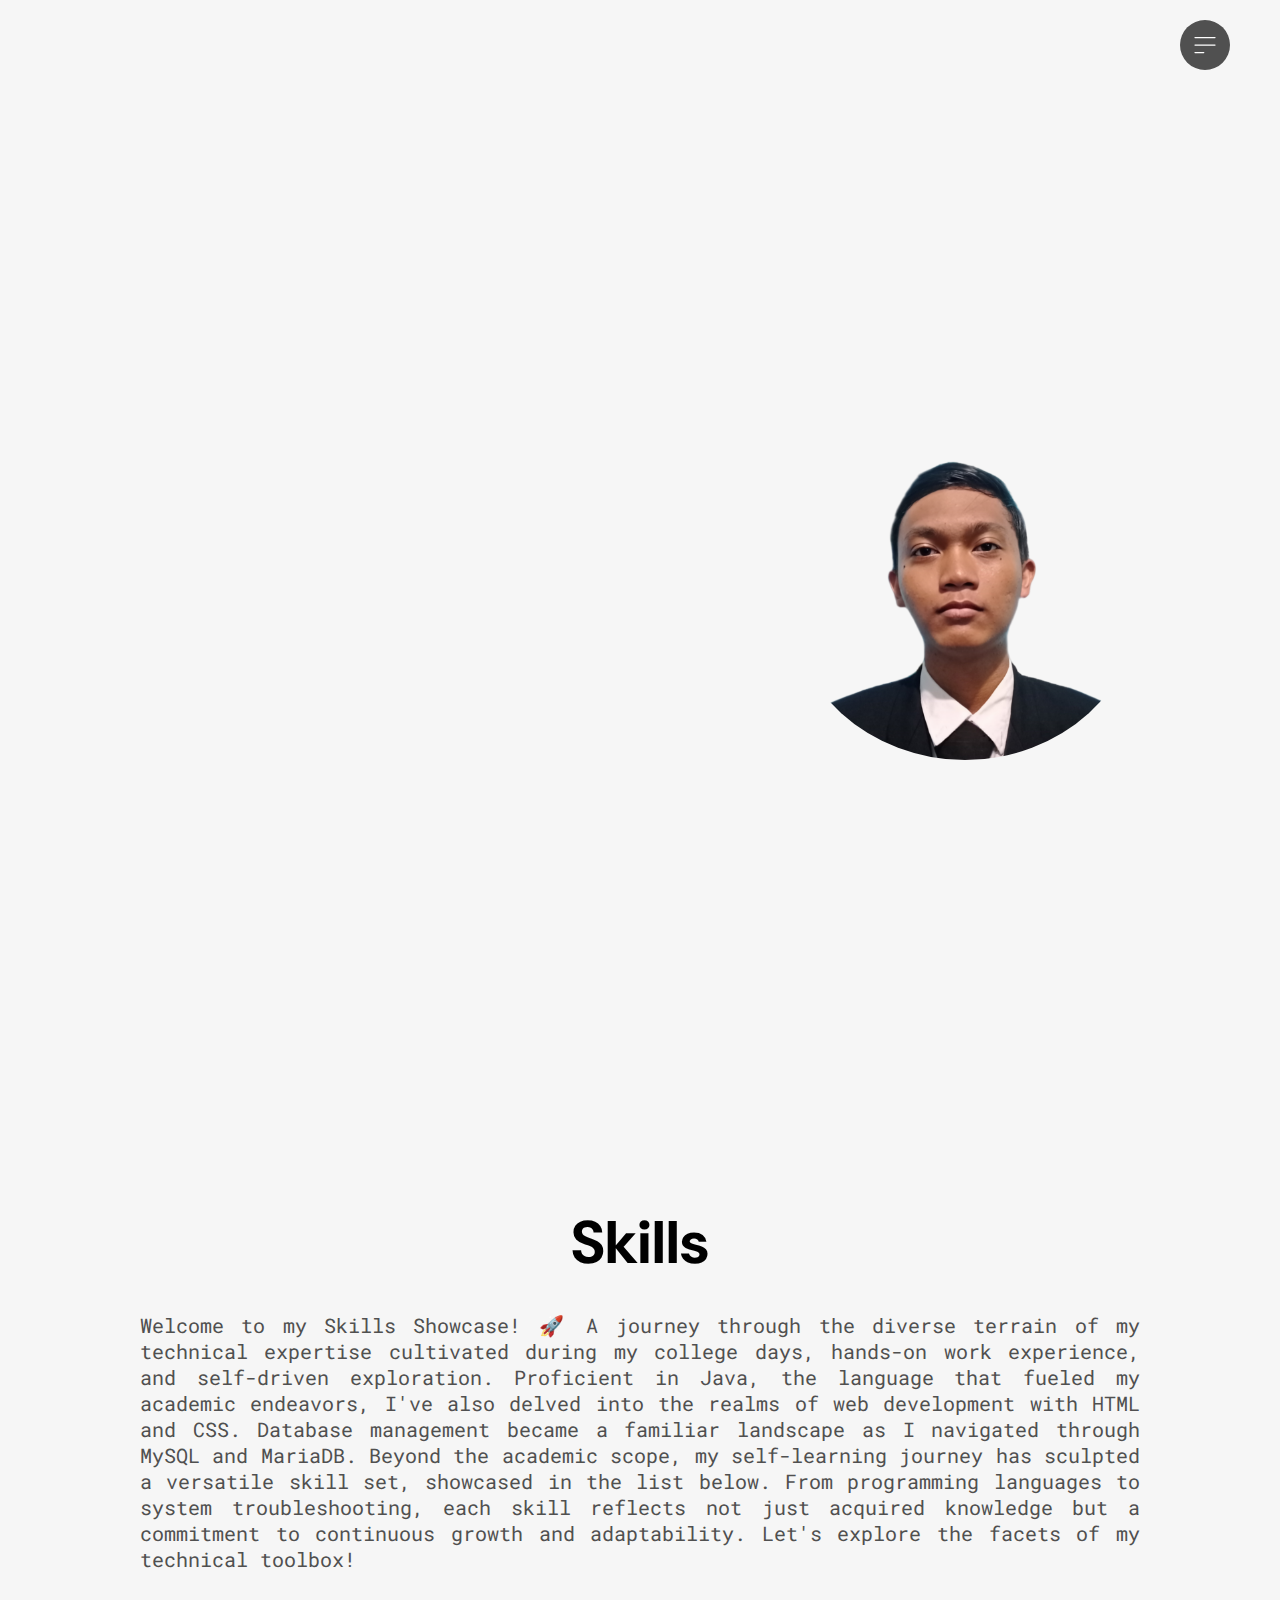
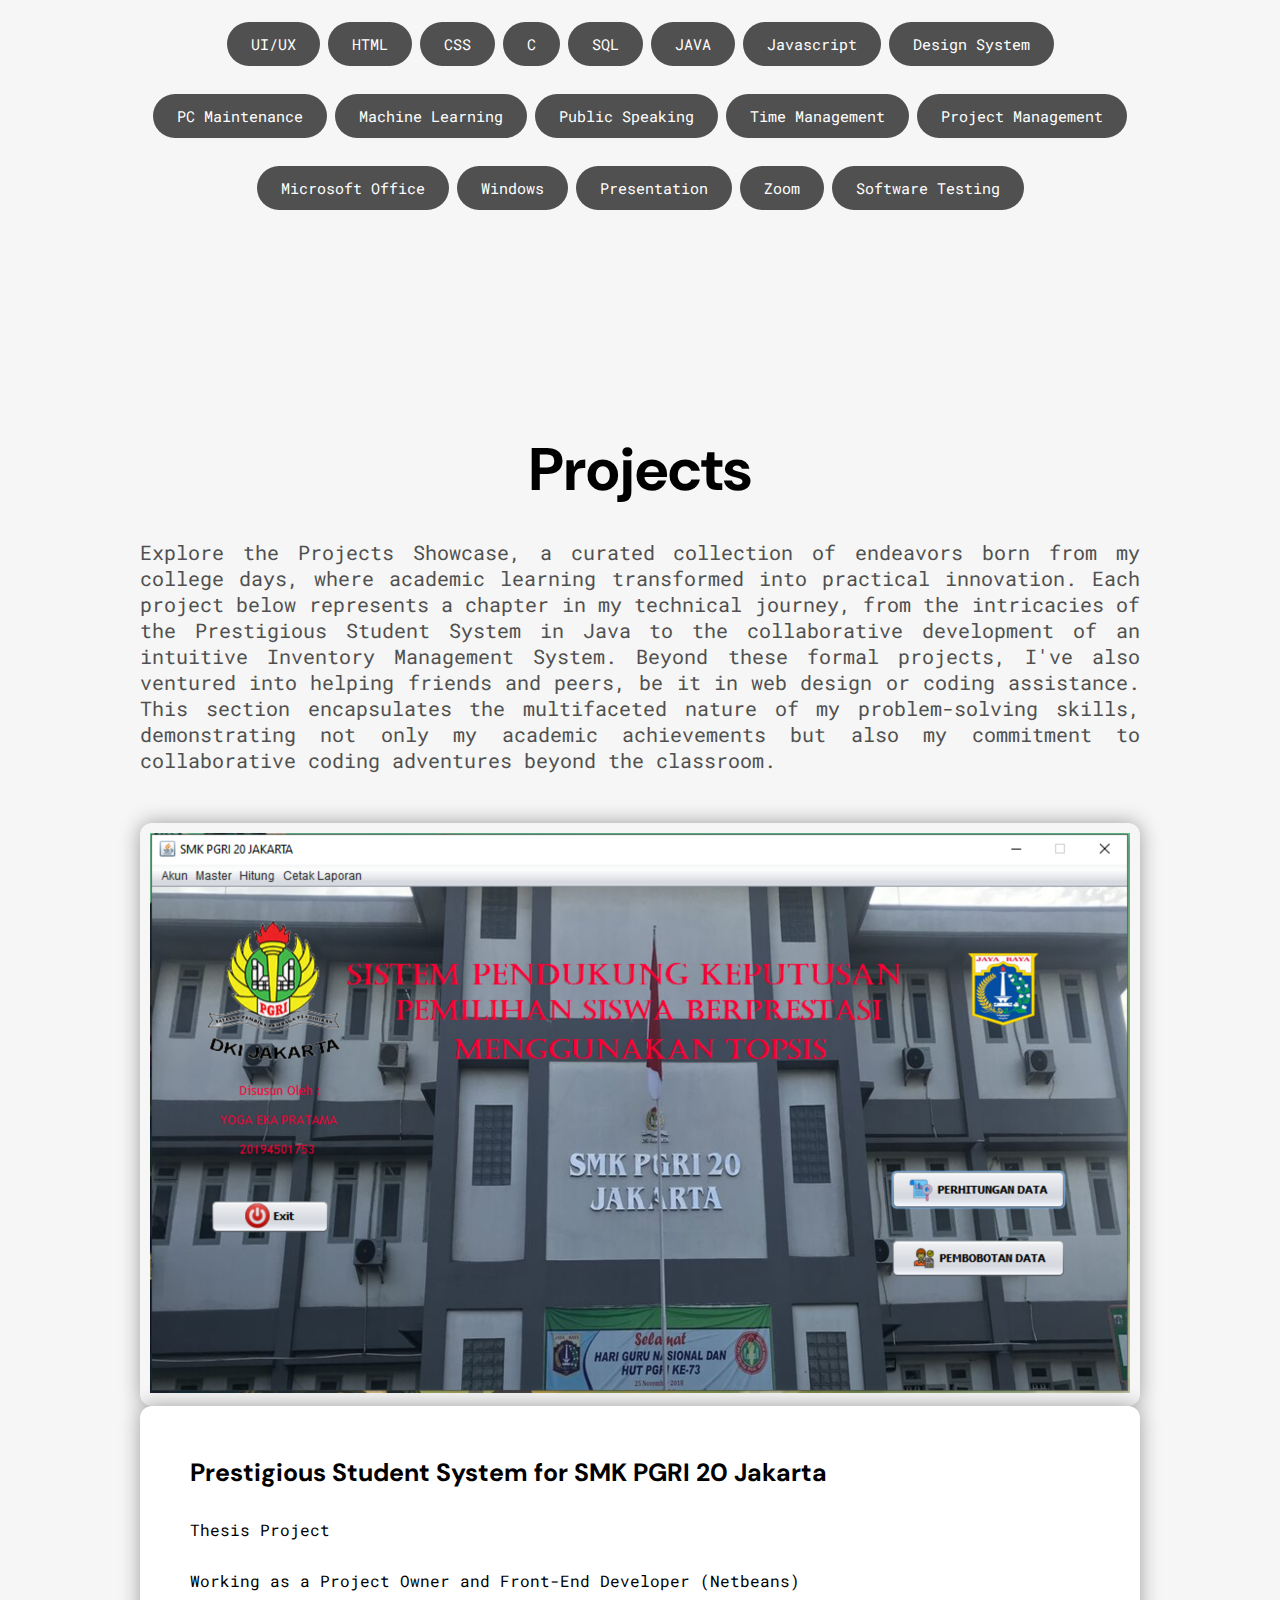
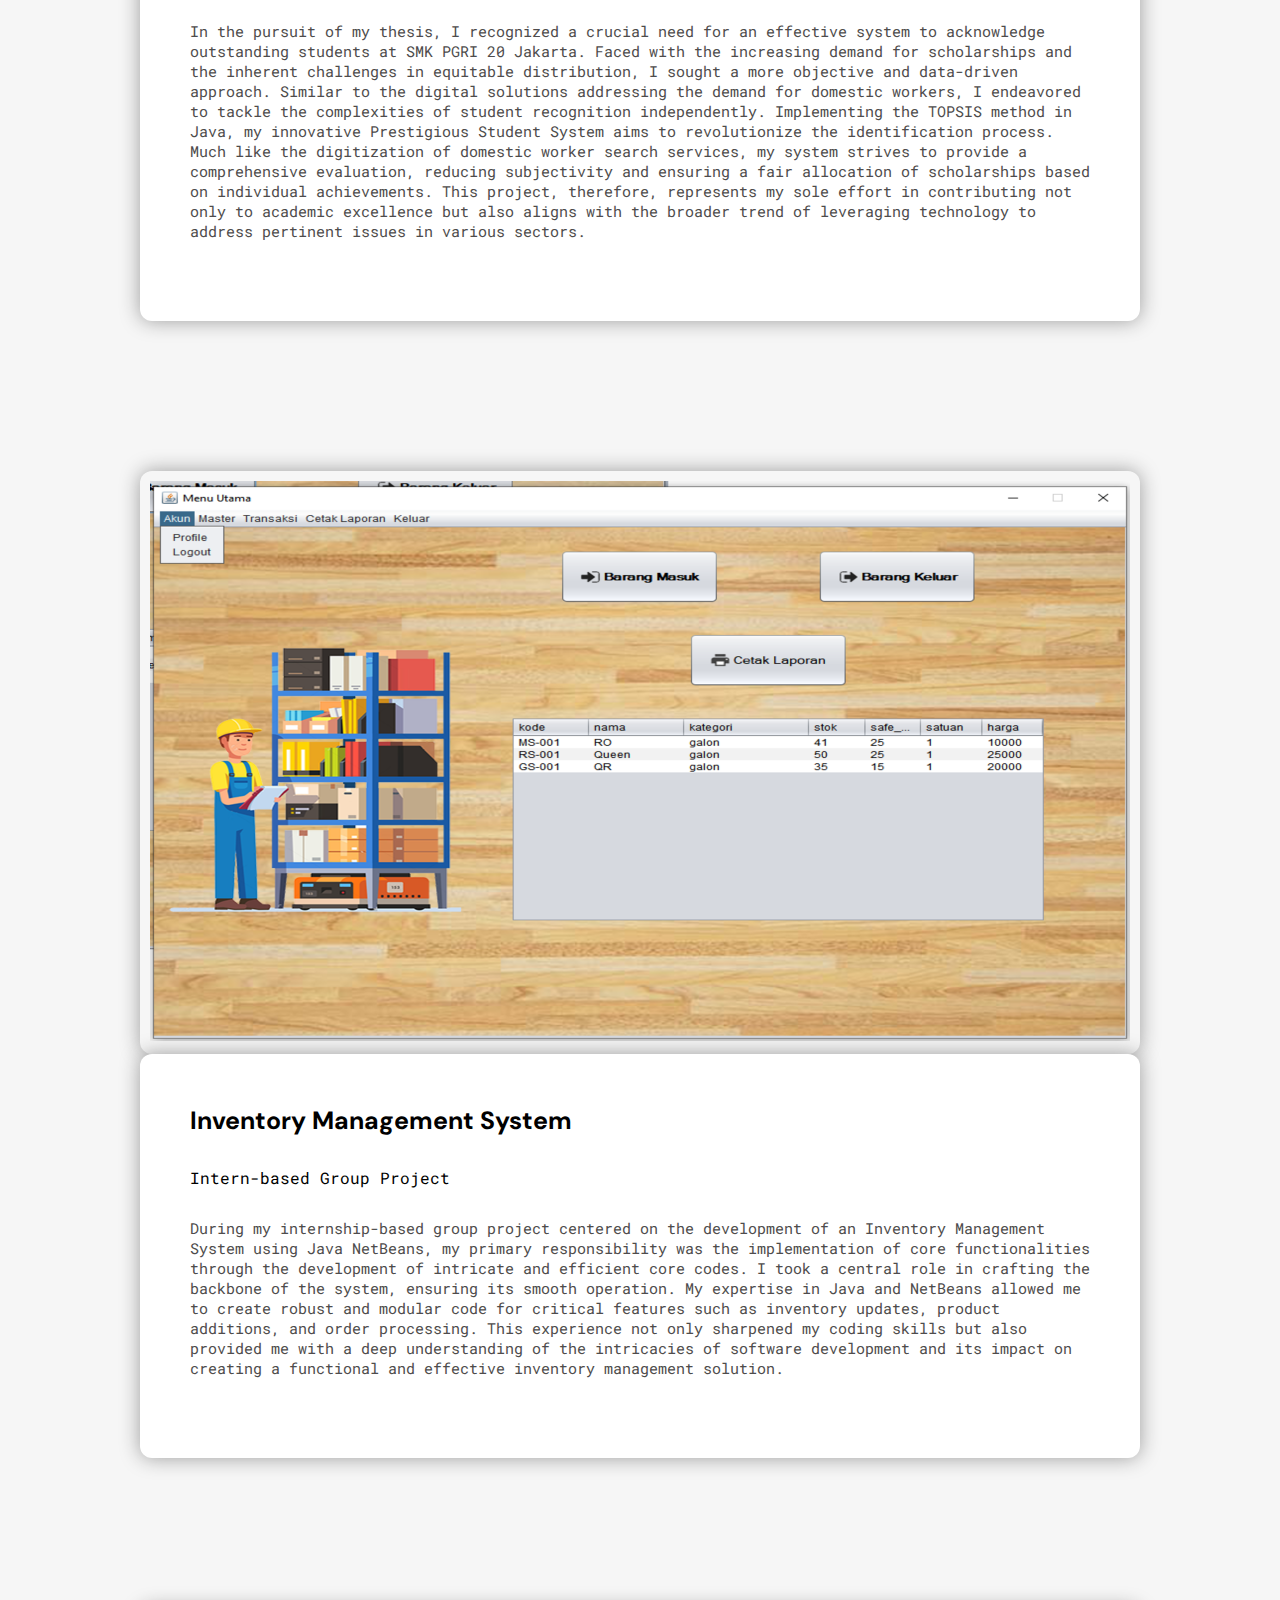
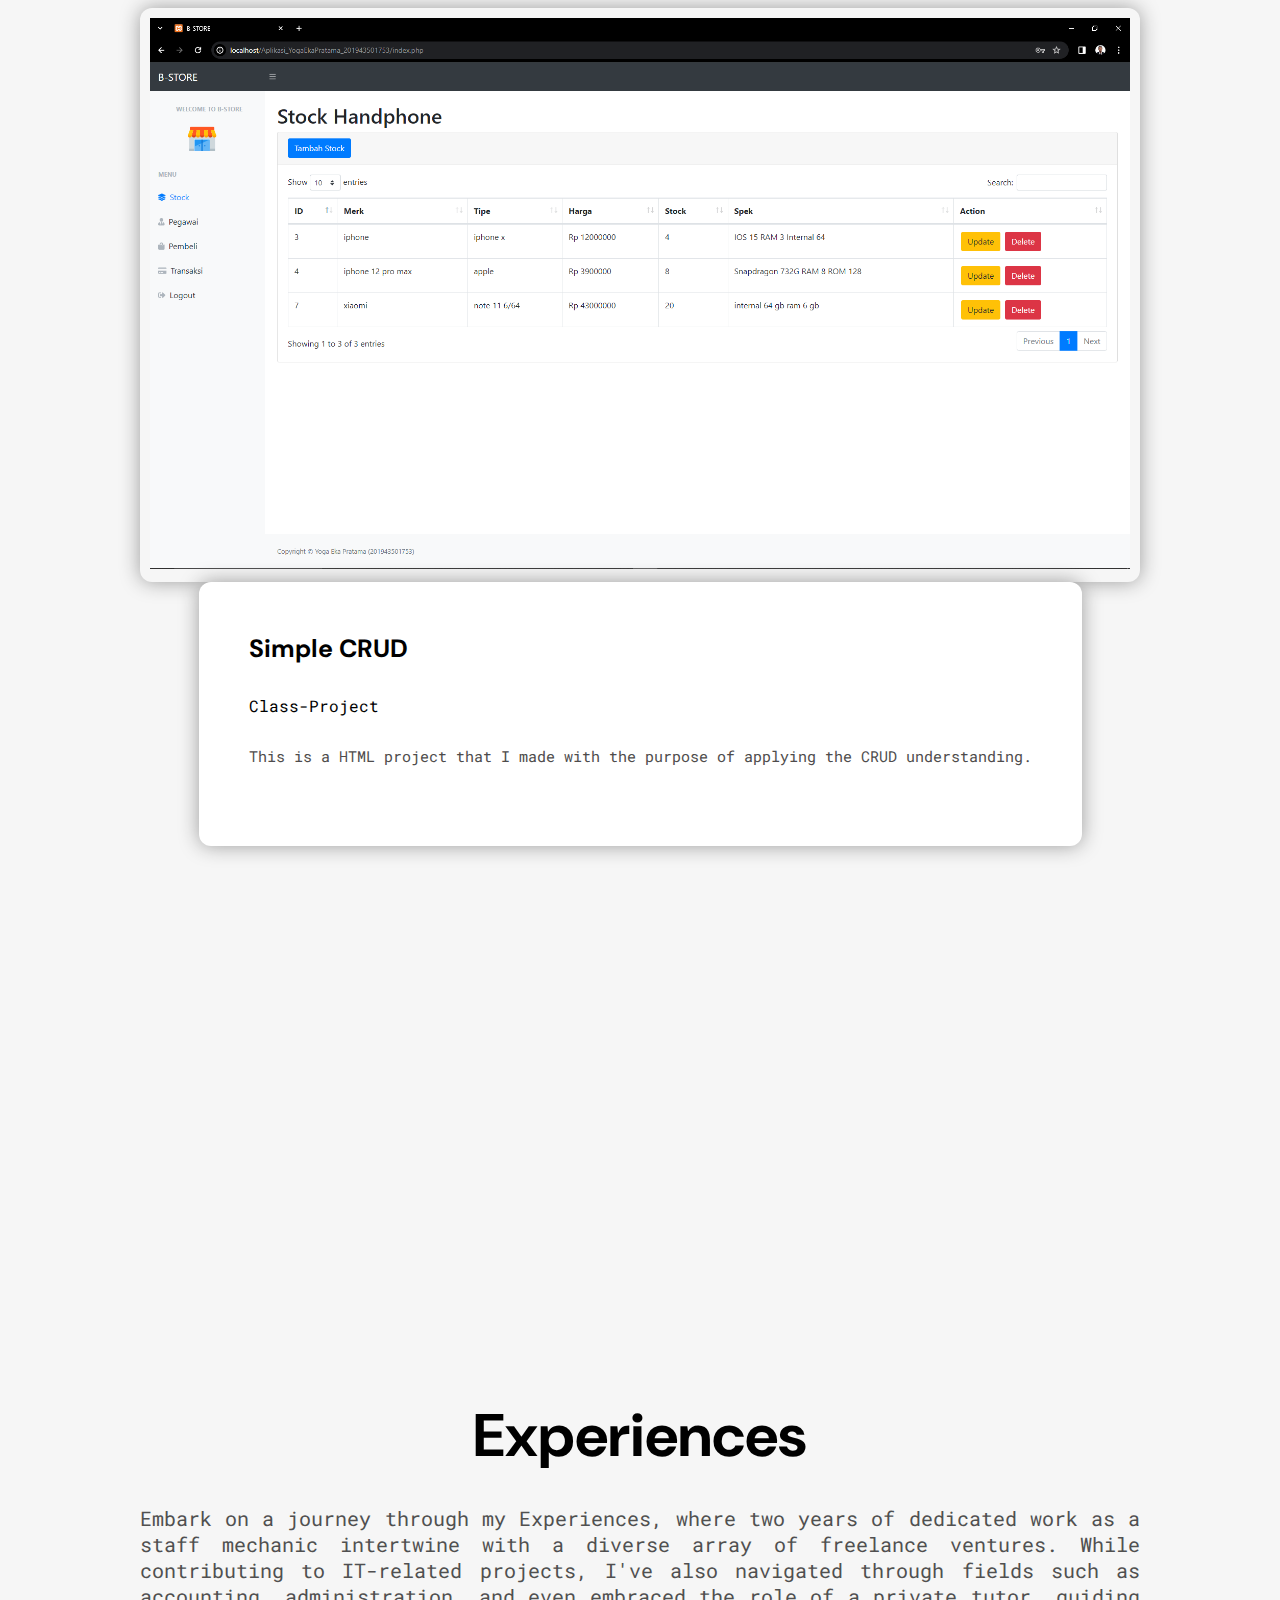
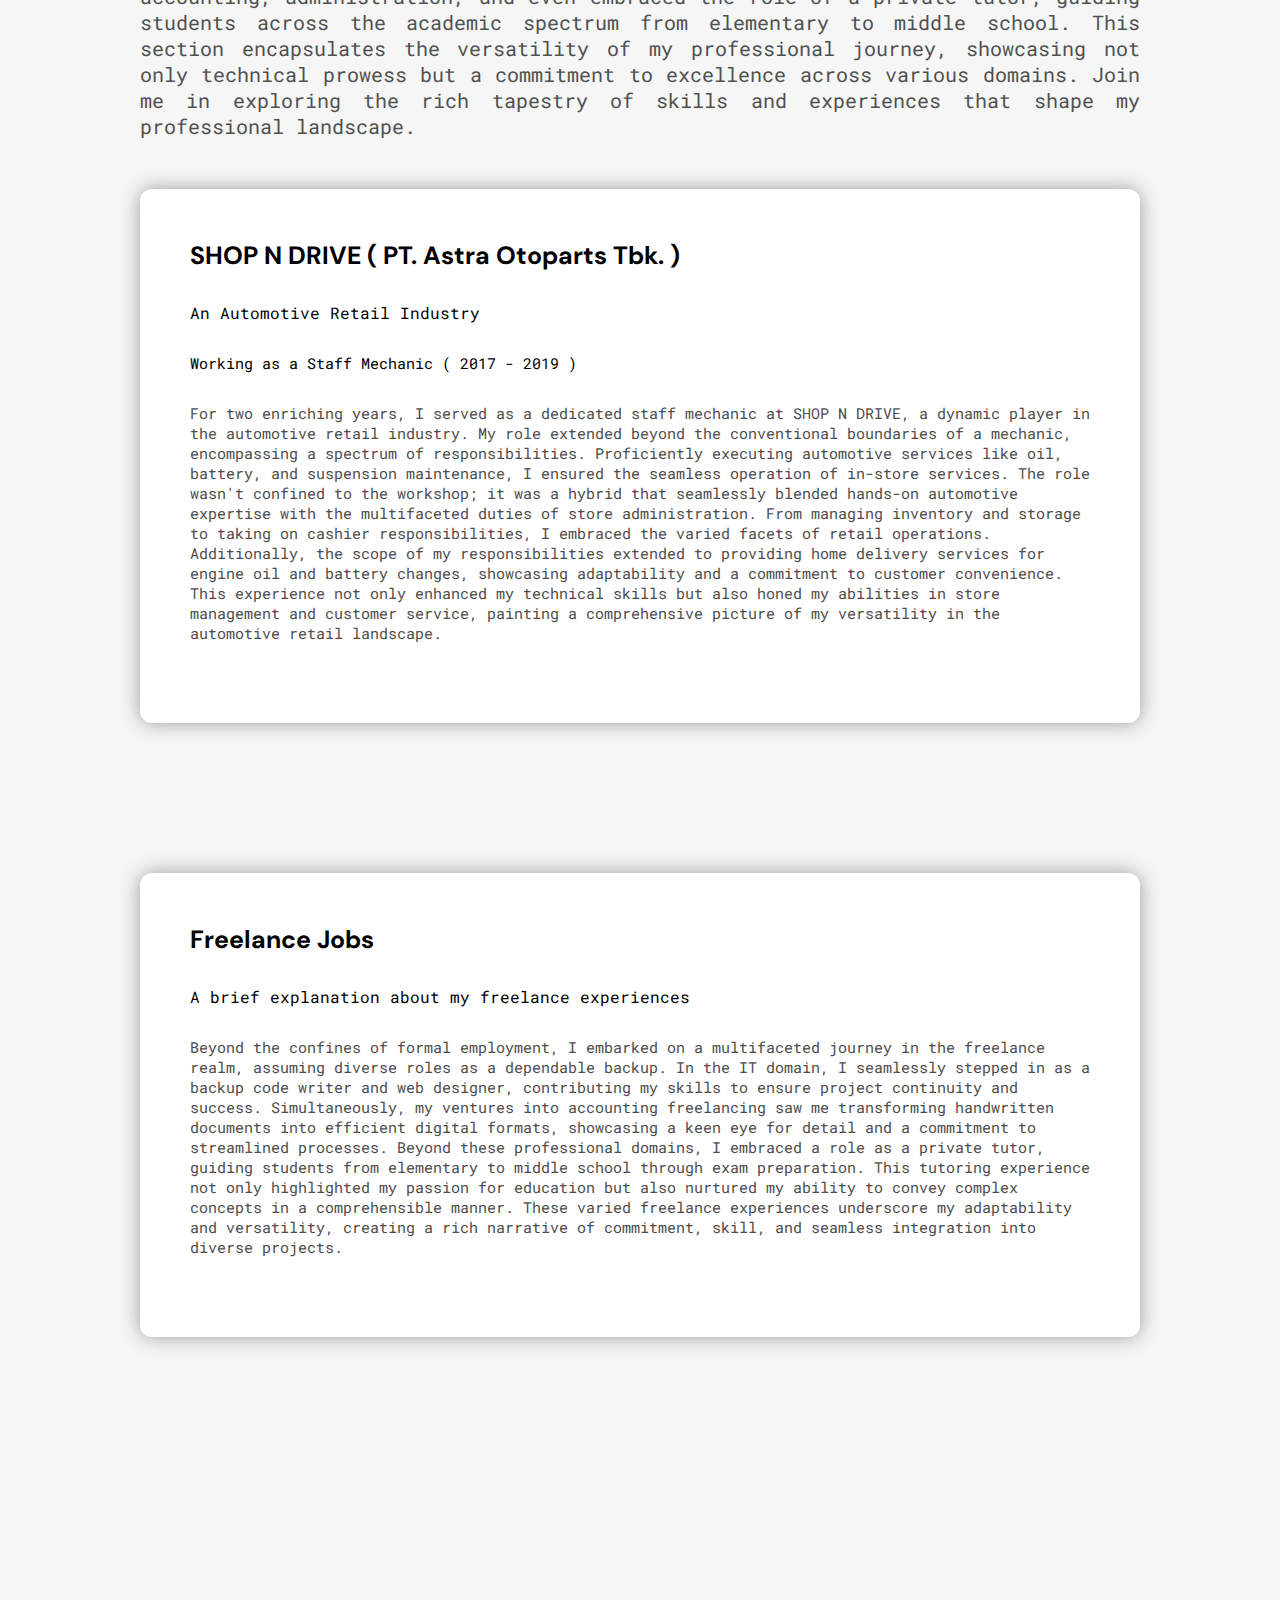
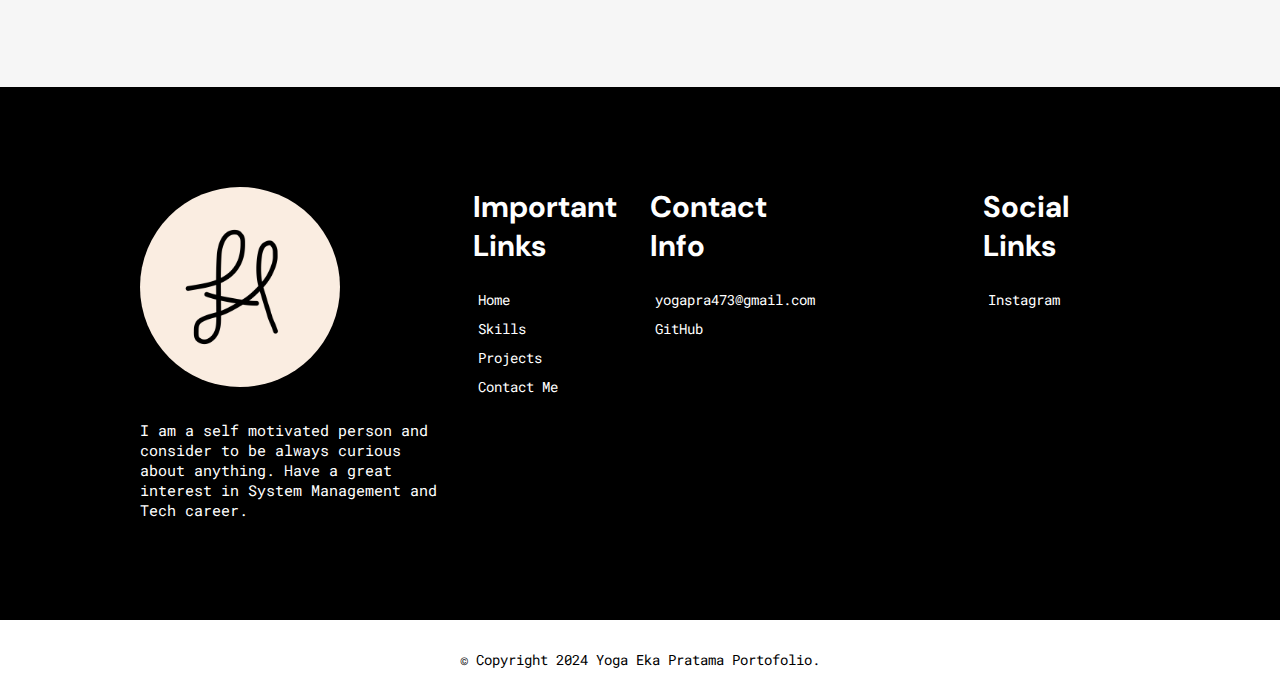
<file: index.html>
<!DOCTYPE html>
<html lang="en">
<head>
    <meta charset="UTF-8">
    <meta http-equiv="X-UA-Compatible" content="IE=edge">
    <meta name="viewport" content="width=device-width, initial-scale=1.0">
    <title>Yoga Eka Pratama Portofolio</title>
    <link rel="icon" href="./favicon.png">
    <link rel="stylesheet" href="./style.css">
</head>
<body>
    <div class="scroll-top">
        <svg xmlns="http://www.w3.org/2000/svg" class="h-6 w-6" fill="none" viewBox="0 0 24 24" stroke="currentColor">
            <path stroke-linecap="round" stroke-linejoin="round" stroke-width="1" d="M8 7l4-4m0 0l4 4m-4-4v18" />
          </svg>
    </div>

    <!-- Making Nagivation Section -->
    <section id="nagivation">
        <div class="iconnagivation">
            <svg xmlns="http://www.w3.org/2000/svg" class="h-6 w-6" fill="none" viewBox="0 0 24 24" stroke="currentColor">
                <path stroke-linecap="round" stroke-linejoin="round" stroke-width="1" d="M4 6h16M4 12h16M4 18h7" />
              </svg> 
        </div>
    </section>

    <section id="contentnagivation">
        <div class="closebutton">
            <svg xmlns="http://www.w3.org/2000/svg" class="h-6 w-6" fill="none" viewBox="0 0 24 24" stroke="currentColor">
                <path stroke-linecap="round" stroke-linejoin="round" stroke-width="1.5" d="M6 18L18 6M6 6l12 12" />
              </svg>
        </div>
        <div class="wrapper">
            <h2 class="Sectionheading">Menu</h2>
            <ul>
                <li><a href="index.html#hero" class="">Home</a></li>
                <li><a href="index.html#skills" class="">Skills</a></li>
                <li><a href="index.html#projects" class="">Projects</a></li>
                <li><a href="index.html#experience" class="">Experiences</a></li>
                <li><a href="index.html#footer" class="">Contact Me</a></li>
            </ul> 
        </div>
    </section>

    <!-- End Nagivation Section -->

    <!-- Making Hero Section -->
    <section id="hero">
        <div class="container">
            <div class="left">
                <h1 class="heading">
                    <div class="wrapper"><span>Hi!</span></div>
                    <div class="wrapper"><span>I'm Yoga</span></div>
                    <div class="wrapper"><span>Eka Pratama</span></div>
                </h1>
                <h2 class="subheading">Fresh Graduate Computer Science from Indraprasta PGRI University</h2>
                <p class="description">
                    a recent computer science graduate with a passion for all things IT. My journey blends a solid two-year background as a staff mechanic, 
                    fostering meticulous attention to detail and effective communication skills. Complemented by my undergraduate degree, my academic foundation 
                    provides a unique blend of practical expertise and analytical thinking. As the principal developer for a Prestigious Student System and 
                    contributor in developing Inventory Management System, I've honed my skills in Java, web development, and troubleshooting PC/IT issues. 
                    Eager to leverage this diverse skill set, I am on the lookout for opportunities in the IT realm, particularly roles that involve 
                    system engineering and PC-related challenges. Ready to bring enthusiasm, dedication, and a strong technical foundation to innovative projects in the IT field.
                </p>
                <div class="buttonslink">
                    <a href="./content/CV English.pdf" target="blank_" class="PrimButton">English CV</a>
                    <a href="https://github.com/yogapra473" target="_blank" class="PrimButton">Github</a>
                </div>
            </div>
            <div class="right">
                <img class ="img" src="profile2.png" alt="Yoga Eka Pratama">
            </div>
        </div>
    </section>

    <!-- End Hero Section -->


    <!-- Making Skills Section -->
    <section id="skills">
        <div class="container">
            <h1 class="Sectionheading">
                <div class="wrapper">Skills</div>
            </h1>
            <p class = "skillsdescription">
            Welcome to my Skills Showcase! 🚀 A journey through the diverse terrain of my technical expertise cultivated during my college days, 
            hands-on work experience, and self-driven exploration. Proficient in Java, the language that fueled my academic endeavors, 
            I've also delved into the realms of web development with HTML and CSS. Database management became a familiar landscape as I navigated through MySQL and MariaDB.
            Beyond the academic scope, my self-learning journey has sculpted a versatile skill set, showcased in the list below. From programming languages to system troubleshooting, 
            each skill reflects not just acquired knowledge but a commitment to continuous growth and adaptability. Let's explore the facets of my technical toolbox!
            </p>
            <div class="containerskills">
                <div class="skill">UI/UX</div>
                <div class="skill">HTML</div>
                <div class="skill">CSS</div>
                <div class="skill">C</div>
                <div class="skill">SQL</div>
                <div class="skill">JAVA</div>
                <div class="skill">Javascript</div>
                <div class="skill">Design System</div>
                <div class="skill">PC Maintenance</div>
                <div class="skill">Machine Learning</div>
                <div class="skill">Public Speaking</div>
                <div class="skill">Time Management</div>
                <div class="skill">Project Management</div>
                <div class="skill">Microsoft Office</div>
                <div class="skill">Windows</div>
                <div class="skill">Presentation</div>
                <div class="skill">Zoom</div>
                <div class="skill">Software Testing</div>
            </div>
        </div>
    </section>
    <!-- End Skills Sections -->

    <!-- Making Projects Section -->
    <section id="projects">
        <div class="container">
           <h1 class="Sectionheading">
            <div class="wrapper">Projects</div>
           </h1>
            <p class = "projectsdescription">
            Explore the Projects Showcase, a curated collection of endeavors born from my college days, 
            where academic learning transformed into practical innovation. Each project below represents a 
            chapter in my technical journey, from the intricacies of the Prestigious Student System in Java to 
            the collaborative development of an intuitive Inventory Management System. Beyond these 
            formal projects, I've also ventured into helping friends and peers, be it in web design or coding 
            assistance. This section encapsulates the multifaceted nature of my problem-solving skills, 
            demonstrating not only my academic achievements but also my commitment to collaborative 
            coding adventures beyond the classroom.
            </p>
            <div class="all-items">

                <div class="item">
                    <div class="left">
                        <div class="image">
                            <img src="./images/Project5.2.png" alt="Project5.2" class="">
                        </div>
                    </div>
                    <div class="right">
                        <h2 class="project-title">
                            Prestigious Student System for SMK PGRI 20 Jakarta
                        </h2>
                        <p class="project-subtitle">
                            Thesis Project
                        </p>
                        <p class="project-subtitle"> 
                            Working as a Project Owner and Front-End Developer (Netbeans)
                        </p>
                        <p class="project-description">
                            In the pursuit of my thesis, I recognized a crucial need for an effective system to acknowledge outstanding students at SMK PGRI 20 Jakarta. Faced with the increasing demand for scholarships and the inherent challenges in equitable distribution, I sought a more objective and data-driven approach. Similar to the digital solutions addressing the demand for domestic workers, I endeavored to tackle the complexities of student recognition independently. Implementing the TOPSIS method in Java, my innovative Prestigious Student System aims to revolutionize the identification process. 
                            Much like the digitization of domestic worker search services, my system strives to provide a comprehensive evaluation, reducing subjectivity and ensuring a fair allocation of scholarships based on individual achievements. This project, therefore, represents my sole effort in contributing not only to academic excellence but also aligns with the broader trend of leveraging technology to address pertinent issues in various sectors.
                        </p>
                    </div>
                </div>

                <div class="item">
                    <div class="left">
                        <div class="image">
                            <img src="./images/Project4.2.png" alt="Project4.2" class="">
                        </div>
                    </div>
                    <div class="right">
                        <h2 class="project-title">
                            Inventory Management System
                        </h2>
                        <p class="project-subtitle">
                            Intern-based Group Project
                        </p>
                        <p class="project-description">
                            During my internship-based group project centered on the development of an Inventory Management System using Java NetBeans, my primary responsibility was the implementation of core functionalities through the development of intricate and efficient core codes. 
                            I took a central role in crafting the backbone of the system, ensuring its smooth operation. My expertise in Java and NetBeans allowed me to create robust and modular code for critical features such as inventory updates, product additions, and order processing. This experience not only sharpened my coding skills but also provided me with a deep understanding of the intricacies of software development and its impact on creating a functional and effective inventory management solution.
                        </p>
                    </div>
                </div>

                <div class="item">
                    <div class="left">
                        <div class="image">
                            <img src="./images/crud.png" alt="crud" class="">
                        </div>
                    </div>
                    <div class="right">
                        <h2 class="project-title">
                            Simple CRUD
                        </h2>
                        <p class="project-subtitle">
                            Class-Project
                        </p>
                        <p class="project-description">
                            This is a HTML project that I made with the purpose of applying the CRUD understanding.
                        </p>
                    </div>
                </div>


            </div>

        </div>
    </section>

    <!-- End Projects Sections -->
    
    <!-- Making Experiences Section -->
<section id="experience">
    <div class="container">
        <h1 class="Sectionheading">
            <div class="wrapper">Experiences</div>
        </h1>
        <p class = "experiencedescription">
            Embark on a journey through my Experiences, where two years of dedicated work as a staff 
            mechanic intertwine with a diverse array of freelance ventures. While contributing to IT-related 
            projects, I've also navigated through fields such as accounting, administration, and even 
            embraced the role of a private tutor, guiding students across the academic spectrum from 
            elementary to middle school. This section encapsulates the versatility of my professional journey, 
            showcasing not only technical prowess but a commitment to excellence across various domains. 
            Join me in exploring the rich tapestry of skills and experiences that shape my professional landscape.
        </p>
        <div class="all-items">

            <div class="item">
                <div class="right">
                    <h2 class="company-name">
                        SHOP N DRIVE ( PT. Astra Otoparts Tbk. )
                    </h2>
                    <p class="company-desc">
                        An Automotive Retail Industry
                    </p>
                    <p class="job-position"> 
                        Working as a Staff Mechanic ( 2017 - 2019 )
                    </p>
                    <p class="job-desc">
                        For two enriching years, I served as a dedicated staff mechanic at SHOP N DRIVE, a dynamic 
                        player in the automotive retail industry. My role extended beyond the conventional boundaries of a 
                        mechanic, encompassing a spectrum of responsibilities. Proficiently executing automotive 
                        services like oil, battery, and suspension maintenance, I ensured the seamless operation of 
                        in-store services. The role wasn't confined to the workshop; it was a hybrid that seamlessly blended 
                        hands-on automotive expertise with the multifaceted duties of store administration. From 
                        managing inventory and storage to taking on cashier responsibilities, I embraced the varied facets 
                        of retail operations. Additionally, the scope of my responsibilities extended to providing home 
                        delivery services for engine oil and battery changes, showcasing adaptability and a commitment 
                        to customer convenience. This experience not only enhanced my technical skills but also honed 
                        my abilities in store management and customer service, painting a comprehensive picture of my 
                        versatility in the automotive retail landscape.
                </div>
            </div>

            <div class="item">
                <div class="right">
                    <h2 class="company-name">
                        Freelance Jobs
                    </h2>
                    <p class="company-desc">
                        A brief explanation about my freelance experiences
                    </p>
                    <p class="job-desc">
                        Beyond the confines of formal employment, I embarked on a multifaceted journey in the freelance 
                        realm, assuming diverse roles as a dependable backup. In the IT domain, I seamlessly stepped in 
                        as a backup code writer and web designer, contributing my skills to ensure project continuity and 
                        success. Simultaneously, my ventures into accounting freelancing saw me transforming 
                        handwritten documents into efficient digital formats, showcasing a keen eye for detail and a 
                        commitment to streamlined processes. Beyond these professional domains, I embraced a role as 
                        a private tutor, guiding students from elementary to middle school through exam preparation. 
                        This tutoring experience not only highlighted my passion for education but also nurtured my 
                        ability to convey complex concepts in a comprehensible manner. These varied freelance 
                        experiences underscore my adaptability and versatility, creating a rich narrative of commitment, 
                        skill, and seamless integration into diverse projects.
                    </p>
                </div>
            </div>

        </div>
    </div>
</section>

<!-- End Experiences Sections -->
    
    <!-- Making Footer Section -->
    <section id="footer">
        <div class="container">
            <footer>
                <div class="column1">
                    <div class="logo">
                        <a href=#hero">
                            <img src="./Logo.png" alt="logo">
                        </a>

                        <div class="smalldesc">
                            <p>
                                I am a self motivated person and consider to be always curious about anything. Have a great interest in System Management and Tech career.
                            </p>
                        </div>
                    </div>
                </div>

                <div class="column2">
                    <div class="Columnheading">
                        <h2>Important <br> Links</h2>
                    </div>
                    <ul>
                        <li><a href="index.html#hero" class="">Home</a></li>
                        <li><a href="index.html#skills" class="">Skills</a></li>
                        <li><a href="index.html#projects" class="">Projects</a></li>
                        <li><a href="index.html#footer" class="">Contact Me</a></li>
                    </ul>    
                </div>


                <div class="column3">
                    <div class="Columnheading">
                        <h2>Contact <br> Info</h2>
                    </div>
                    <ul>
                        <li><a href="yogapra473@gmail.com" class="">yogapra473@gmail.com</a></li>
                        <li><a href="https://github.com/yogapra473" target="blank_" class="">GitHub</a></li>
                        <li><Lippo Depok, Jawa Barat, Indonesia</li>
                    </ul>    
                </div>


                <div class="column4">
                    <div class="Columnheading">
                        <h2>Social <br> Links</h2>
                    </div>
                    <ul>
                        <li><a href="https://www.instagram.com/yogapratm19/" target = "blank_" class="">Instagram</a></li>
                    </ul>    
                </div>
            </footer>
        </div>
    </section>
    <!-- End Footer Sections -->

    <!-- Making Copyright Section -->
    <section id = "copyright">
        <div id="copyright">
            <p>&copy; Copyright 2024 Yoga Eka Pratama Portofolio.</p>
        </div>
    </section>
    <!-- End Copyright Section -->


</body>
<script src="./main.js"></script>
</html>
</file>
<file: style.css>
/* @import url('https://fonts.googleapis.com/css2?family=DM+Sans:wght@500;700&family=Montserrat:wght@700;900&family=Poppins:wght@600&family=Roboto+Mono:wght@300;500&display=swap'); */

@import url('https://fonts.googleapis.com/css2?family=DM+Sans:wght@400;500;700&family=Montserrat:wght@700;900&family=Playfair+Display:wght@700;900&family=Roboto+Mono:wght@300;500&display=swap');

/*Global Varible for setting the style */
:root{
    --primary-color:rgb(80, 80, 80);
    --secondary-black:rgb(0, 0, 0);
    --secondary-gray:rgb(78, 76, 76);
    --body-bg: rgb(246, 246, 246);
    /* rgb(233, 245, 255); */
}

/* Styling for global */
*{
    padding: 0;
    margin: 0;
    box-sizing: border-box;
}

html{
    font-family:'Roboto Mono',sans-serif;
    font-size: 10px;
    font-weight:400;
    scroll-behavior: smooth;
}

body{
    background-color: var(--body-bg);
}


img{
    width: 100%;
    height: 100%;
}

a{
    color:black;
    text-decoration: none;
}

p{
    margin-top: 3rem;
    /* max-width: 500px; */
    font-size: 1.5rem;
    color: var(--secondary-black);
}

section{
    display: flex;
    justify-content: center;
    align-items: center;
}


.PrimButton{
    display: inline-block;
    background-color: var(--primary-color);
    color: white;
    font-size: 1.5rem;
    padding: 0.8em 1.6em;
    border-radius: 50px;
}

.PrimButtonOutline{
    display: inline-block;
    background-color: white;
    color:var(--primary-color);
    font-size: 1.5rem;
    padding: 0.8em 1.6em;
    border-radius: 50px;
}

.buttons{
    display: flex;
    align-items: center;
    justify-content: flex-start;
    margin-top: 3rem;
    gap: 2rem;
}

.buttons svg{
    width: 20px;
    color: var(--primary-color);
}

@keyframes come{
    0%{
        top:-400px;
    }
    100%{
        top:0;
    }
}

@keyframes show{
    0%{
        opacity: 0;
    }
    100%{
        opacity:1;
    }
}

/* End of Styling for Global */


/* scroll to top  */
.scroll-top{
    z-index: 100;
    height: 60px;
    Width: 60px;
    position: fixed;
    bottom: 10px;
    right: 10px;
    cursor:pointer;
    display: none;
    align-items: center;
    justify-content: center;
    border-radius: 6px;
    background-color: white;
    transform: scale(0.9);
    transition: 0.3s ease ease-in-out transform;
}

.scroll-top svg{
    width:60%;
    color: black;
    pointer-events: none;
}

.scroll-top:hover {
	transform: scale(1.2);
    background-color:black;
}

.scroll-top:hover svg {
	/* transform: scale(1); */
    color:white;
}





/* end scroll to top  */



/* Making Nagivation Section */
#nagivation{
    position: fixed;
    top: 20px;
    right: 50px;
    height: auto;
    z-index: 100;
}

#nagivation .iconnagivation{
    width: 50px;
    height: 50px;
    margin-right: 0;
    cursor: pointer;
    background-color: var(--primary-color);
    display: flex;
    align-items: center;
    justify-content: center;
    border-radius: 50px;
}

#nagivation .iconnagivation svg{
    color: white;
    width: 60%;
}

#contentnagivation{
    position: fixed;
    width: 80%;
    height: 100%;
    max-width: 800px;
    background-color: var(--secondary-black);
    right:0;
    color: white;
    display: flex;
    justify-content: center;
    align-items: center;
    overflow: hidden;
    z-index: 100;
    /* outsite of window */
    transform: translateX(110%); 
    transition: 0.3s ease transform;
}

#contentnagivation.show {
    transform: translateX(0);
}


#contentnagivation .wrapper{
    width: 70%;
    position: relative;
}

#contentnagivation .wrapper h2{
    font-size: 6rem;
    font-weight:700;
    font-family: 'DM Sans';
    text-align: left;
    justify-content: center;
    margin-bottom: 10rem;
}

#contentnagivation .wrapper ul{
    list-style: none;
    text-align: left;
}

#contentnagivation .wrapper ul li{
    list-style: none;
    text-align: left;
    padding: 5px;
}

#contentnagivation .wrapper ul li a{ 
    color: white;
    width: 100%;
    font-size: 3rem;
    font-family: 'DM Sans', sans-serif;
}

#contentnagivation .wrapper ul li:hover a{
    color: rgb(172, 152, 126);
}

#contentnagivation .wrapper ul li:hover{
    background-color: white;
    border-radius: 10px;
}

#contentnagivation .closebutton{
    position: absolute;
    left: 30px;
    top: 30px;
    color: white;
    background-color: rgb(172, 152, 126);
    width: 30px;
    height: 30px;
    display: flex;
    align-items: center;
    justify-content: center;
    border-radius: 15%;
    cursor: pointer;
    transition: 0.3 ease background-color;
}

#contentnagivation .closebutton svg{
    width: 60%;
}

#contentnagivation .closebutton:hover{
    background-color: white;
    color: rgb(172, 152, 126);
}

#contentnagivation .Sectionheading{
    text-align: left;
}

/* on smaller screen */
@media screen and (max-width:768px) {
    #nagivation{
        right: 10px;
        top: 10px;
    }

    #contentnagivation .wrapper h2{
        text-align: right;
    }
    
    #contentnagivation .wrapper ul{
        text-align: right;
    }
    
    #contentnagivation .wrapper ul li{
        text-align: right;
    }

    #contentnagivation .wrapper ul li a{
        font-size: 2.5rem;
        padding: 0px;
    }

    #contentnagivation .wrapper{
        width: 80%;
        padding-right: 20px;
    }

    #contentnagivation .wrapper ul li{
        gap: 10px;
        padding: 5px;

    }

    #contentnagivation .wrapper ul li:hover{
        background-color: white;
        border-radius: 10px;
    }
       
}

/* End Nagivation Section */




/* Making Hero Section */
#hero{
    /* height: 100vh; */
    width: 100%;
    padding-top: 20rem;
}

.container{
    width: 90%;
    margin: 0 auto;
    max-width: 1000px;
}


#hero .container{
    display:flex;
    align-items: center;
    justify-content: center;
}

#hero .container .left{
    flex:5;
}
#hero .container .right{
    flex:5;
}

#hero .left .heading{
    font-size: 6rem;
    font-weight:700;
    font-family: 'DM Sans';
}

#hero .left .heading .wrapper{
    overflow: hidden;
}

#hero .left .heading .wrapper span{
    position: relative;
    top: -400px;
    animation: come 1s ease-in-out forwards;
}

#hero .left .subheading{
    font-size: 2rem;
    font-weight:500;
    color: var(--primary-color);
    margin-top: 3rem;
    max-width: 500px;
    opacity: 0; 
    animation: show 0.5s ease-in forwards;
    animation-delay: 1s;
}

#hero .left .description{
    margin-top: 3rem;
    max-width: 500px;
    font-size: 1.5rem;
    color: var(--secondary-black);
    opacity: 0; 
    animation: show 0.5s ease-in forwards;
    animation-delay: 1s;
}

#hero .left .buttons{
    opacity: 0; 
    animation: show 0.5s ease-in forwards;
    animation-delay: 1s;
}

#hero .right{
    text-align: right;
}

#hero .right .img{
    width: 120%;
    height: 120%;
    border-radius: 50%;
    max-width: 350px;
    max-height: 350px;
    object-fit: cover;
}

#hero .left .buttonslink {
    padding-top: 20px;
    padding-bottom: 20px;
    opacity: 0; 
    animation: show 0.5s ease-in forwards;
    animation-delay: 1s;
    margin-top: 3rem;
    gap: 8px;
    display: flex;
    justify-content: flex-start;
}

/* on smaller screen */
@media screen and (max-width:768px) {
    html{
        font-size: 8px;
    }

    #hero .container{
        flex-direction: column-reverse;
    }

    #hero .container .right{
        text-align: center;
    }

    #hero .container .left{
        text-align: center;
        height: fit-content;
    }

    #hero .container .left .heading .wrapper{
        text-align: center;
        font-size: 4rem;
    }

    #hero .left .buttonslink{
        justify-content: center;
        padding: 10px;
    }

    #hero .right .img{
        width: 200px;
        height: 200px;
        padding: 10px;
    }
    
}

/* End Hero Section */

/* Making Skills Section */
#skills{
    width: 100%;
    padding-top: 20rem;
}

#skills .container{
    margin-bottom: 2rem;
}

#skills .Sectionheading{
    font-size: 6rem;
    font-weight:700;
    font-family: 'DM Sans';
}

#skills .Sectionheading .wrapper{
    text-align: center;
}

#skills .container .skillsdescription{
    text-align: justify;
    align-items: center;
    font-size: 2rem;
    color: var(--primary-color);
}

#skills .containerskills{
    display:flex;
    flex-direction: row;
    flex-wrap: wrap;
    align-items: center;
    justify-content: center;
    gap:0.8rem;
    margin-top: 3rem;
}

#skills .skill{
    font-size: 1.5rem;
    background-color: var(--primary-color);
    color: white;
    font-size: 1.5rem;
    margin-top: 2rem;
    padding: 0.8em 1.6em;
    border-radius: 50px;
    max-width: 1000px;
}

/* on smaller screen */
@media screen and (max-width:768px) {

    #skills .container .Sectionheading .wrapper{
        text-align: center;
        justify-content: center;
        font-size: 4rem;
    }
    
    #skills .AllSkills{
        justify-content: center;
        align-items: center;
    }
    
    #skills .containerskills{
        display:flex;
        flex-direction: row;
        align-items: center;
        justify-content: center;
    }
        
    }

/* End Skills Section */



/* Making Projects Section */

#projects{
    padding: 20rem 0;
    /* margin-bottom: 100px; */
}

#projects .container .Sectionheading{
    font-size: 6rem;
    font-weight:700;
    font-family: 'DM Sans';
}

#projects .container .Sectionheading .wrapper{
    font-size: 6rem;
    font-weight:700;
    font-family: 'DM Sans';
    text-align: center;
    justify-content: center;
}

#projects .container .projectsdescription{
    justify-content: center;
    text-align: justify;
    margin-bottom: -5rem;
    font-size: 2rem;
    color: var(--primary-color);
}   


#projects .container .Sectionheading .wrapper{
    font-size: 6rem;
    font-weight:700;
    font-family: 'DM Sans';
    text-align: center;
    justify-content: center;
}

#projects .item{
    display: flex;
    flex-direction: column;
    align-items: center;
    justify-content: center;
    max-width: 1000px;
    margin: 0 auto;
    margin-bottom: 15rem;
}

#projects .all-items{
    margin-top: 10rem;
}


#projects .item:nth-child(even){
    flex-direction: column;
}

#projects .item .left{
    flex: 1;
}

#projects .item .right{
    flex: 1;
    background-color: white;
    padding: 5rem 5rem;
    border-radius: 12px;
    box-shadow: 0 0 20px rgb(156, 156, 156);
    z-index: 2;
}

#projects .item:nth-child(even) .right{
    margin-left: 0px;
}



#projects .item .left .image{
    /* height: 500px; */
    overflow: hidden;
    border-radius: 12px;
    box-shadow: 0px 0px 20px rgb(156,156,156);
    position: relative;
}

#projects .item .left .image::after{
    position: absolute;
    content: '';
    left: 0;
    right: 0;
    height: 100%;
    width: 100%;
}

#projects .item .left .image img{
    object-fit: cover;
    max-width: 1000px;
    padding: 10px;
}

#projects .item:hover .left .image img{
    /* transform: scale(1.1); */
    transform: scale(1.02);
    z-index: 1;
    transition: 1.3s ease transform;
} 

#projects .item .right .project-title{
    font-size: 2.5rem;
    font-family: 'DM Sans', sans-serif;
    margin-bottom: 1rem;
}

#projects .item .right .project-subtitle{
    font-size: 1.6rem;
    margin-bottom: 2rem;
}

#projects .item .right .project-description{
    font-family: 1rem;
    color: var(--secondary-gray);
    margin-bottom: 3rem;
}

#projects .item .right .buttons .external{
    display: flex;
    justify-content: center;
    align-items: center;
    gap: 1rem;
    background-color: rgb(221, 221, 221);
}


#projects .item .right .buttons .external svg{
    width: 17px;
}


@media screen and (max-width:768px) {

    #projects .item{
        flex-direction: column;
    }

    #projects .item .left{
        width: 100%;
    }

    #projects .item .right{
        width: 90%;
        margin-left: 0;
        margin-top: -50px;
    }
    
    #projects .item:nth-child(even){
        flex-direction: column;
    }

    #projects .item:nth-child(even) .left{
        margin-left: 0;
    }

    #projects .container .Sectionheading .wrapper{
        text-align: center;
        justify-content: center;
        font-size: 4rem;
    }  

}


@media screen and (max-width: 450px){
    #projects .item .buttons{
        flex-direction: column-reverse;
    }
    #projects .item .buttons a{
        width: 100%;
        text-align: center;
    }
}

/* End Projects Section */


/* Making Experiences Section */
#experience{
    padding: 20rem 0;
    /* margin-bottom: 100px; */
}

#experience .container .Sectionheading{
    font-size: 6rem;
    font-weight:700;
    font-family: 'DM Sans';
}

#experience .container .Sectionheading .wrapper{
    font-size: 6rem;
    font-weight:700;
    font-family: 'DM Sans';
    text-align: center;
    justify-content: center;
}

#experience .container .experiencedescription{
    justify-content: center;
    text-align: justify;
    margin-bottom: -5rem;
    font-size: 2rem;
    color: var(--primary-color);
}   


#experience .container .Sectionheading .wrapper{
    font-size: 6rem;
    font-weight:700;
    font-family: 'DM Sans';
    text-align: center;
    justify-content: center;
}

#experience .item{
    display: flex;
    flex-direction: column;
    align-items: center;
    justify-content: center;
    max-width: 1000px;
    margin: 0 auto;
    margin-bottom: 15rem;
}

#experience .all-items{
    margin-top: 10rem;
}


#experience .item:nth-child(even){
    flex-direction: column;
}

#experience .item .left{
    flex: 1;
}

#experience .item .right{
    flex: 1;
    background-color: white;
    padding: 5rem 5rem;
    border-radius: 12px;
    box-shadow: 0 0 20px rgb(156, 156, 156);
    z-index: 2;
}

#experience .item:nth-child(even) .right{
    margin-left: 0px;
}



#experience .item .left .image{
    /* height: 500px; */
    overflow: hidden;
    border-radius: 12px;
    box-shadow: 0px 0px 20px rgb(156,156,156);
    position: relative;
}

#experience .item .left .image::after{
    position: absolute;
    content: '';
    left: 0;
    right: 0;
    height: 100%;
    width: 100%;
}

#experience .item .left .image img{
    object-fit: cover;
    max-width: 1000px;
    padding: 10px;
}

#experience .item:hover .left .image img{
    /* transform: scale(1.1); */
    transform: scale(1.02);
    z-index: 1;
    transition: 1.3s ease transform;
} 

#experience .item .right .company-name{
    font-size: 2.5rem;
    font-family: 'DM Sans', sans-serif;
    margin-bottom: 1rem;
}

#experience .item .right .company-desc{
    font-size: 1.6rem;
    margin-bottom: 2rem;
}

#experience .item .right .job-desc{
    font-family: 1rem;
    color: var(--secondary-gray);
    margin-bottom: 3rem;
}

#experience .item .right .buttons .external{
    display: flex;
    justify-content: center;
    align-items: center;
    gap: 1rem;
    background-color: rgb(221, 221, 221);
}


#experience .item .right .buttons .external svg{
    width: 17px;
}


@media screen and (max-width:768px) {

    #experience .item{
        flex-direction: column;
    }

    #experience .item .left{
        width: 100%;
    }

    #experience .item .right{
        width: 90%;
        margin-left: 0;
        margin-top: -50px;
    }
    
    #experience .item:nth-child(even){
        flex-direction: column;
    }

    #experience .item:nth-child(even) .left{
        margin-left: 0;
    }

    #experience .container .Sectionheading .wrapper{
        text-align: center;
        justify-content: center;
        font-size: 4rem;
    }  

}


@media screen and (max-width: 450px){
    #experience .item .buttons{
        flex-direction: column-reverse;
    }
    #experience .item .buttons a{
        width: 100%;
        text-align: center;
    }
}

/* End Experiences Section */


/* Making Footer Section */
#footer{
    /* margin-top: 170px; */
    background-color: black;
    padding: 15rem 0 15rem 0;
    color: white;
    padding: 10rem 0;
}

#footer footer{
    display: flex;
    flex-direction: row;
    align-items: flex-start;
    justify-content: flex-start;
    gap: 2rem;
}

#footer footer .column1{
    flex: 2;
}

#footer img{
    max-width: 200px;
    border-radius: 50%;
}

#footer footer .column1 p{
    color:white
}

#footer footer .Columnheading{
    font-family: 'DM Sans';
    font-size: 2rem;
    margin-bottom: 2rem;
}

#footer footer .column2{
    flex: 1;
}

#footer footer .column3{
    flex: 2;
}

#footer footer .column4{
    flex: 1;
}

#footer ul{
    list-style: none;
}

#footer ul li{
   border-radius: 5px;
}

#footer ul li a{
    display: inline-block;
    color: white;
    font-size: 1.4rem;
    padding: 0.5rem;
}

#footer footer ul li:hover a{
    color: rgb(172, 152, 126);
}

#footer footer ul li:hover{
    background-color: white;
}

@media screen and (max-width:768px) {

    #footer footer{
        flex-direction: column;
        justify-content: center;
        align-items: center;
        text-align: center;
    }

    #footer footer .column1, #footer footer .column2, #footer footer .column3, #footer footer .column4{
        width: 100%;
        margin-bottom: 2rem;
    }
}

/* End Footer Section */


/* Making Copyright Section */

#copyright{
    background-color: white;
    padding-bottom: 1rem;
    align-items: center;
    justify-content: center;
}

#copyright p{
    color: black;
    font-size: 1.4rem;
    text-align: center;
    align-items: center;

}

/* End Copyright Section */


/* Making Error Section */

#cases-links{
    padding: 5rem;
    height: 100%;
    display: flex;
    flex-direction: column;
    align-items: center;
    justify-content: center;
}

#cases-links h2{
    font-size: 5rem;
}

#cases-links h2:hover{
    color: rgb(172, 152, 126);
}

/* End Error Section */


/* custom scrollbar  */
::-webkit-scrollbar{
    width: 6px; 
    background:rgb(255, 255, 255);
}

::-webkit-scrollbar-thumb{
    background: rgb(119, 119, 119);
    border-radius: 50px;
}
/* end custom scrollbar  */

* {box-sizing:border-box}


/* bagiancontainer 1  ///////////////// */

/* Slideshow container */
.slideshow-container {
  max-width: 1000px;
  position: relative;
  margin: auto;
}

/* Make the images invisible by default */
.Containers {
  display: none;
}

/* forward & Back buttons */
.Back, .forward {
  cursor: pointer;
  position: absolute;
  top: 48%;
  width: auto;
  margin-top: -23px;
  padding: 17px;
  color: rgb(172, 152, 126);
  font-weight: bold;
  font-size: 19px;
  transition: 0.4s ease;
  border-radius: 0 5px 5px 0;
  user-select: none;
}

/* Place the "forward button" to the right */
.forward {
  right: 0;
  border-radius: 4px 0 0 4px;
}

/*when the user hovers,add a black background with some little opacity */
.Back:hover, .forward:hover {
  background-color: rgba(0,0,0,0.8);
}

/* Caption Info */
.Info {
  color: #e3e3e3;
  background-color: rgb(78, 76, 76);
  font-size: 16px;
  padding: 10px 14px;
  position: absolute;
  bottom: 10px;
  width: 100%;
  text-align: center;
}

/* Worknumbering (1/3 etc) */
.MessageInfo {
  color: rgb(78, 76, 76);
  background-color: #e3e3e3;
  font-size: 14px;
  padding: 10px 14px;
  position: static;
  top: 0;
}

/* The circles or bullets and indicators */
.dots {
  cursor: pointer;
  height: 16px;
  width: 16px;
  margin: 0 3px;
  background-color: rgb(172, 152, 126);
  border-radius: 50%;
  display: inline-block;
  transition: background-color 0.5s ease;
}

.enable, .dots:hover {
  background-color: #717161;
}

/* Faint animation */
.fade {
  -webkit-animation-name: fade;
  -webkit-animation-duration: 1.4s;
  animation-name: fade;
  animation-duration: 1.4s;
}

@-webkit-keyframes fade {
  from {opacity: .5}
  to {opacity: 2}
}

@keyframes fade {
  from {opacity: .5}
  to {opacity: 2}
}


/* bagiancontainer 2  ///////////////// */

/* Slideshow container */
.slideshow-container2 {
    max-width: 1000px;
    position: relative;
    margin: auto;
  }
  
  /* Make the images invisible by default */
  .Containers2 {
    display: none;
  }
  
  /* forward & Back buttons */
  .Back2, .forward2 {
    cursor: pointer;
    position: absolute;
    top: 48%;
    width: auto;
    margin-top: -23px;
    padding: 17px;
    color: rgb(172, 152, 126);
    font-weight: bold;
    font-size: 19px;
    transition: 0.4s ease;
    border-radius: 0 5px 5px 0;
    user-select: none;
  }
  
  /* Place the "forward button" to the right */
  .forward2 {
    right: 0;
    border-radius: 4px 0 0 4px;
  }
  
  /*when the user hovers,add a black background with some little opacity */
  .Back2:hover, .forward2:hover {
    background-color: rgba(0,0,0,0.8);
  }
  
  /* Caption Info */
  .Info2 {
    color: #e3e3e3;
    background-color: rgb(78, 76, 76);
    font-size: 16px;
    padding: 10px 14px;
    position: absolute;
    bottom: 10px;
    width: 100%;
    text-align: center;
  }
  
  /* Worknumbering (1/3 etc) */
  .MessageInfo2 {
    color: rgb(78, 76, 76);
    background-color: #e3e3e3;
    font-size: 14px;
    padding: 10px 14px;
    position: static;
    top: 0;
  }
  
  /* The circles or bullets and indicators */
  .dots2 {
    cursor: pointer;
    height: 16px;
    width: 16px;
    margin: 0 3px;
    background-color: rgb(172, 152, 126);
    border-radius: 50%;
    display: inline-block;
    transition: background-color 0.5s ease;
  }
  
  .enable, .dots2:hover {
    background-color: #717161;
  }
  
  /* Faint animation */
  .fade2 {
    -webkit-animation-name: fade;
    -webkit-animation-duration: 1.4s;
    animation-name: fade;
    animation-duration: 1.4s;
  }
  
  @-webkit-keyframes fade2 {
    from {opacity: .5}
    to {opacity: 2}
  }
  
  @keyframes fade2 {
    from {opacity: .5}
    to {opacity: 2}
  }

/* bagiancontainer 3  ///////////////// */

/* Slideshow container */
.slideshow-container3 {
    max-width: 1000px;
    position: relative;
    margin: auto;
  }
  
  /* Make the images invisible by default */
  .Containers3 {
    display: none;
  }
  
  /* forward & Back buttons */
  .Back3, .forward3 {
    cursor: pointer;
    position: absolute;
    top: 48%;
    width: auto;
    margin-top: -23px;
    padding: 17px;
    color: rgb(172, 152, 126);
    font-weight: bold;
    font-size: 19px;
    transition: 0.4s ease;
    border-radius: 0 5px 5px 0;
    user-select: none;
  }
  
  /* Place the "forward button" to the right */
  .forward3 {
    right: 0;
    border-radius: 4px 0 0 4px;
  }
  
  /*when the user hovers,add a black background with some little opacity */
  .Back3:hover, .forward3:hover {
    background-color: rgba(0,0,0,0.8);
  }
  
  /* Caption Info */
  .Info3 {
    color: #e3e3e3;
    background-color: rgb(78, 76, 76);
    font-size: 16px;
    padding: 10px 14px;
    position: absolute;
    bottom: 10px;
    width: 100%;
    text-align: center;
  }
  
  /* Worknumbering (1/3 etc) */
  .MessageInfo3 {
    color: rgb(78, 76, 76);
    background-color: #e3e3e3;
    font-size: 14px;
    padding: 10px 14px;
    position: static;
    top: 0;
  }
  
  /* The circles or bullets and indicators */
  .dots3 {
    cursor: pointer;
    height: 16px;
    width: 16px;
    margin: 0 3px;
    background-color: rgb(172, 152, 126);
    border-radius: 50%;
    display: inline-block;
    transition: background-color 0.5s ease;
  }
  
  .enable, .dots3:hover {
    background-color: #717161;
  }
  
  /* Faint animation */
  .fade3 {
    -webkit-animation-name: fade;
    -webkit-animation-duration: 1.4s;
    animation-name: fade;
    animation-duration: 1.4s;
  }
  
  @-webkit-keyframes fade3 {
    from {opacity: .5}
    to {opacity: 2}
  }
  
  @keyframes fade3 {
    from {opacity: .5}
    to {opacity: 2}
  }


  /* bagiancontainer 4  ///////////////// */

/* Slideshow container */
.slideshow-container4 {
    max-width: 1000px;
    position: relative;
    margin: auto;
  }
  
  /* Make the images invisible by default */
  .Containers4 {
    display: none;
  }
  
  /* forward & Back buttons */
  .Back4, .forward4 {
    cursor: pointer;
    position: absolute;
    top: 48%;
    width: auto;
    margin-top: -23px;
    padding: 17px;
    color: rgb(172, 152, 126);
    font-weight: bold;
    font-size: 19px;
    transition: 0.4s ease;
    border-radius: 0 5px 5px 0;
    user-select: none;
  }
  
  /* Place the "forward button" to the right */
  .forward4 {
    right: 0;
    border-radius: 4px 0 0 4px;
  }
  
  /*when the user hovers,add a black background with some little opacity */
  .Back4:hover, .forward4:hover {
    background-color: rgba(0,0,0,0.8);
  }
  
  /* Caption Info */
  .Info4 {
    color: #e3e3e3;
    background-color: rgb(78, 76, 76);
    font-size: 16px;
    padding: 10px 14px;
    position: absolute;
    bottom: 10px;
    width: 100%;
    text-align: center;
  }
  
  /* Worknumbering (1/3 etc) */
  .MessageInfo4 {
    color: rgb(78, 76, 76);
    background-color: #e3e3e3;
    font-size: 14px;
    padding: 10px 14px;
    position: static;
    top: 0;
  }
  
  /* The circles or bullets and indicators */
  .dots4 {
    cursor: pointer;
    height: 16px;
    width: 16px;
    margin: 0 3px;
    background-color: rgb(172, 152, 126);
    border-radius: 50%;
    display: inline-block;
    transition: background-color 0.5s ease;
  }
  
  .enable, .dots4:hover {
    background-color: #717161;
  }
  
  /* Faint animation */
  .fade4 {
    -webkit-animation-name: fade;
    -webkit-animation-duration: 1.4s;
    animation-name: fade;
    animation-duration: 1.4s;
  }
  
  @-webkit-keyframes fade4 {
    from {opacity: .5}
    to {opacity: 2}
  }
  
  @keyframes fade4 {
    from {opacity: .5}
    to {opacity: 2}
  }




  /* bagiancontainer 5  ///////////////// */

/* Slideshow container */
.slideshow-container5 {
    max-width: 1000px;
    position: relative;
    margin: auto;
  }
  
  /* Make the images invisible by default */
  .Containers5 {
    display: none;
  }
  
  /* forward & Back buttons */
  .Back5, .forward5 {
    cursor: pointer;
    position: absolute;
    top: 48%;
    width: auto;
    margin-top: -23px;
    padding: 17px;
    color: rgb(172, 152, 126);
    font-weight: bold;
    font-size: 19px;
    transition: 0.4s ease;
    border-radius: 0 5px 5px 0;
    user-select: none;
  }
  
  /* Place the "forward button" to the right */
  .forward5 {
    right: 0;
    border-radius: 4px 0 0 4px;
  }
  
  /*when the user hovers,add a black background with some little opacity */
  .Back5:hover, .forward5:hover {
    background-color: rgba(0,0,0,0.8);
  }
  
  /* Caption Info */
  .Info5 {
    color: #e3e3e3;
    background-color: rgb(78, 76, 76);
    font-size: 16px;
    padding: 10px 14px;
    position: absolute;
    bottom: 10px;
    width: 100%;
    text-align: center;
  }
  
  /* Worknumbering (1/3 etc) */
  .MessageInfo5 {
    color: rgb(78, 76, 76);
    background-color: #e3e3e3;
    font-size: 14px;
    padding: 10px 14px;
    position: static;
    top: 0;
  }
  
  /* The circles or bullets and indicators */
  .dots5 {
    cursor: pointer;
    height: 16px;
    width: 16px;
    margin: 0 3px;
    background-color: rgb(172, 152, 126);
    border-radius: 50%;
    display: inline-block;
    transition: background-color 0.5s ease;
  }
  
  .enable, .dots5:hover {
    background-color: #717161;
  }
  
  /* Faint animation */
  .fade5 {
    -webkit-animation-name: fade;
    -webkit-animation-duration: 1.4s;
    animation-name: fade;
    animation-duration: 1.4s;
  }
  
  @-webkit-keyframes fade5 {
    from {opacity: .5}
    to {opacity: 2}
  }
  
  @keyframes fade5 {
    from {opacity: .5}
    to {opacity: 2}
  }
</file>
